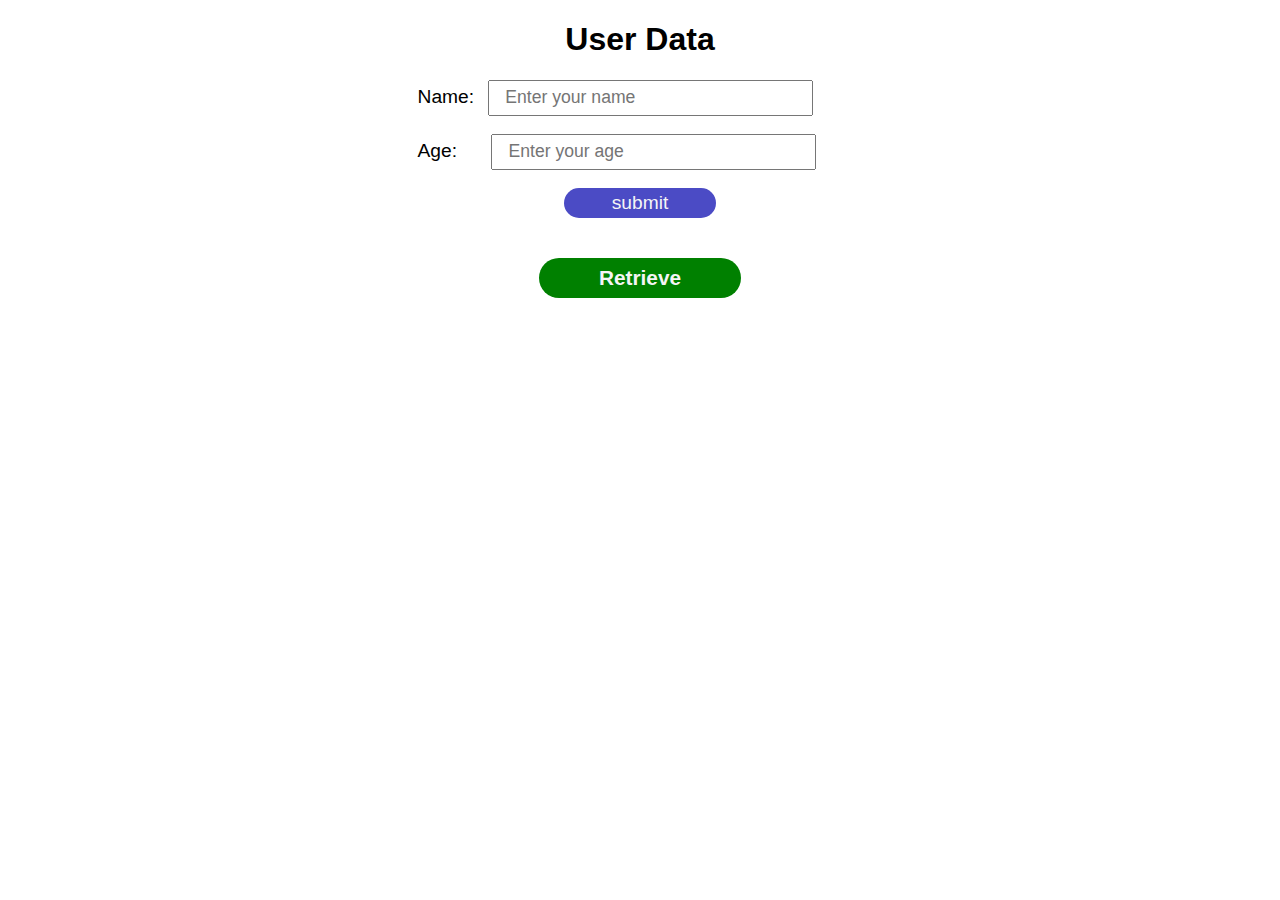
<file: Local Storage Exercise/index.html>
<!DOCTYPE html>
<html lang="en">
<head>
    <meta charset="UTF-8">
    <meta name="viewport" content="width=device-width, initial-scale=1.0">
    <title>Local-Storage-Exercise</title>
    <link rel="stylesheet" href="style.css">
</head>
<body> 
    <div id="parent">
        <h1>User Data</h1>
        <form id="form">
            <label for="name">Name:</label>
            <input type="text" id="name" placeholder="Enter your name" required><br><br>
            <label for="age">Age:</label>
            <input type="number" id="age" placeholder="Enter your age" required><br><br>
            <input type="submit" value="submit">
        </form>
        <button id="retrieve">Retrieve</button>
    </div>
    <table id="table">
        <tr id="head">
            <th>Name</th>
            <th>Age</th>  
        </tr>
        <tr>
            <td id="tdName"></td>
            <td id="tdAge"></td>
        </tr>
    </table>
</body>
<script src="index.js"></script>
</html>
</file>
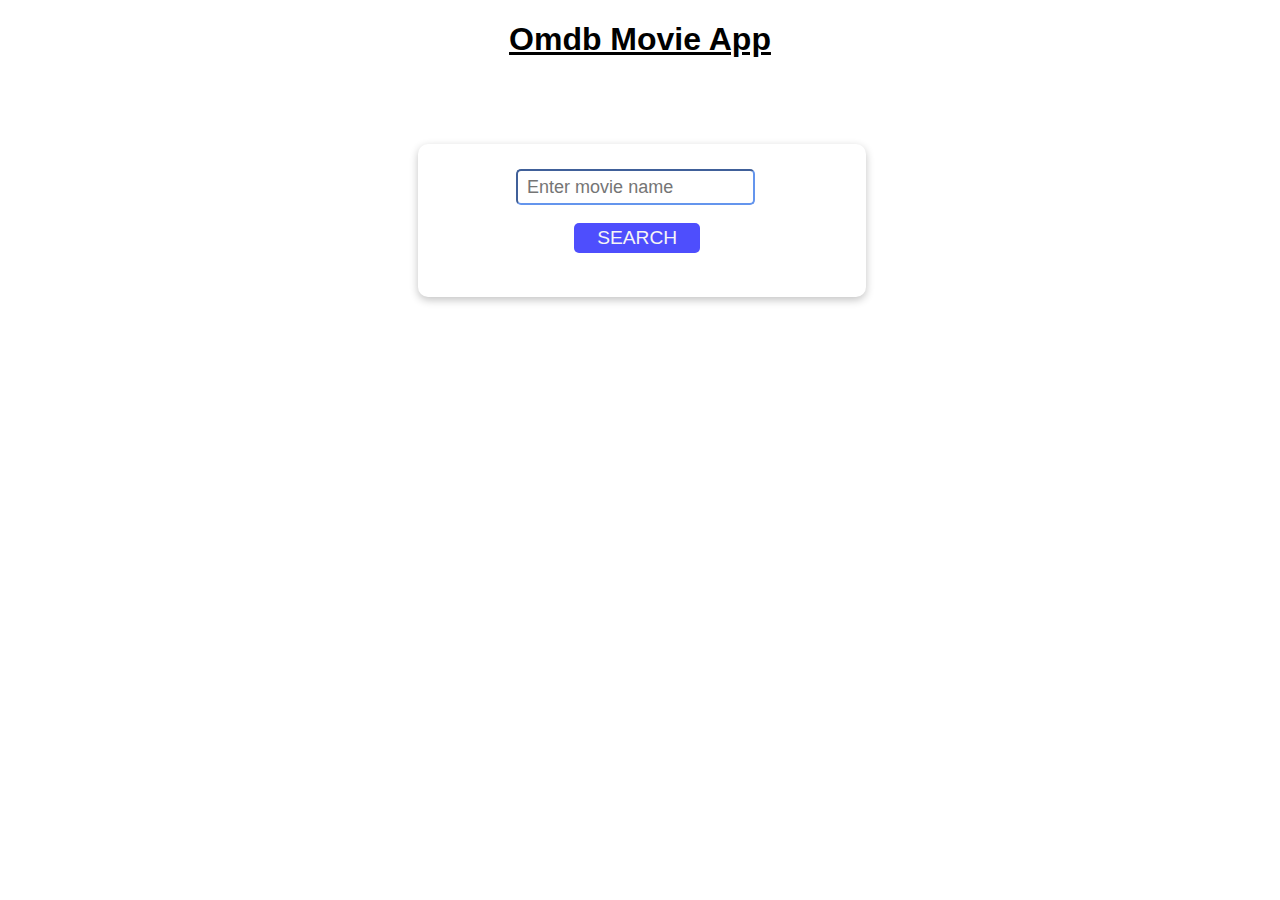
<file: Movie-App/index.html>
<!DOCTYPE html>
<html lang="en">
<head>
    <meta charset="UTF-8">
    <meta name="viewport" content="width=device-width, initial-scale=1.0">
    <title>Movie App</title>
    <link rel="stylesheet" href="index.css">
</head>
<body>
    <h1>Omdb Movie App</h1>
    <div id="form">
       <input id="search-movie" type="text" placeholder="Enter movie name"><br>
       <button type="submit" id="search-button">SEARCH</button>
    </div>
    <div id="movie-details">
    </div>
    <button class="btn">Back</button>
</body>
<script src="index.js"></script>
</html>
</file>
<file: Local Storage Exercise/style.css>
#parent{
    border:0px solid black;
    width:40%;
    height:auto;
    margin:auto;
}
h1{
    text-align:center;
    font-family: Verdana, Geneva, Tahoma, sans-serif;
}
label{
    padding-left:6%;
    font-size:120%;
    font-family: -apple-system, BlinkMacSystemFont, 'Segoe UI', Roboto, Oxygen, Ubuntu, Cantarell, 'Open Sans', 'Helvetica Neue', sans-serif;
}
input[type="text"],
input[type="number"]
{
    width:60%;
    height:30px;
    margin-left:2%;
    padding-left: 3%;
    font-size:110%;
}
input[type="number"]{
    margin-left:6%;
}
input[type="submit"]{
    margin-left:35%;
    width:30%;
    height:30px;
    font-size:120%;
    border-radius:60px;
    border:none;
    background-color:rgb(75, 75, 197);
    color:whitesmoke;
}
#retrieve{
    margin-left:30%;
    width:40%;
    height:40px;
    margin-top:8%;
    font-size:130%;
    font-weight: bold;
    border-radius:20px;
    border:none;
    color:whitesmoke;
    background-color:green;
}
#table{
    border:0px solid red;
    width:30%;
    margin:auto;
    margin-top:5%;
    border-collapse: collapse;
    
}
th, td {
    border: 1px solid #ddd;
    padding:2%;
    text-align: center;
    font-family: Verdana, Geneva, Tahoma, sans-serif;
    width: 15%;
  }
  th{
      background-color:rgb(106, 106, 226);
      color:whitesmoke;
  }
  td{
      background-color: mistyrose;
  }
</file>
<file: Movie-App/index.css>
#form{
    border:0px solid blue;
    width:35%;
    margin-left:32%;
    margin-top:5%;
    padding-top:2%;
    padding-bottom:2%;
    position:absolute;
    border-radius:10px;
    box-shadow: rgba(0, 0, 0, 0.24) 0px 3px 8px;
}
h1{
    text-align: center;
    font-family: Arial, Helvetica, sans-serif;
    text-decoration: underline;
}
#search-movie{
    width:50%;
    height:30px;
    margin:0% 22%;
    font-size: large;
    border-radius:5px;
    border-color:cornflowerblue;
    padding-left:2%;
}
#search-button{
    width:28%;
    height:30px;
    margin:4% 35%;
    border-radius:5px;
    border:none;
    font-size: larger;
    color:whitesmoke;
    background-color:rgb(78, 78, 253);
}
#search-button:hover{
    background-color:blue;
    transform:scale(1.02);
}
#movie-details{
    border:0px solid black;
    width:60%;
    margin:auto;
    position:relative;
    display:none;
    padding:3%;
    border-radius:10px;
    font-family: Arial, Helvetica, sans-serif;
    box-shadow: rgba(0, 0, 0, 0.24) 0px 3px 8px;
    background-color:rgb(209, 198, 198);
}
img{
    border:5px solid goldenrod;
    width:100%;
    height:400px;
    border-radius:5px;
    box-shadow: rgba(0, 0, 0, 0.35) 0px 5px 15px;
}
.btn{
    width:15%;
    height:40px;
    margin-top:1%;
    margin-left:40%;
    border:none;
    border-radius:5px;
    font-size:180%;
    color:white;
    background-color:rgb(78, 78, 253);
    display:none;
}
.btn:hover{
    background-color:blue;
    transform:scale(1.02);
}
</file>
